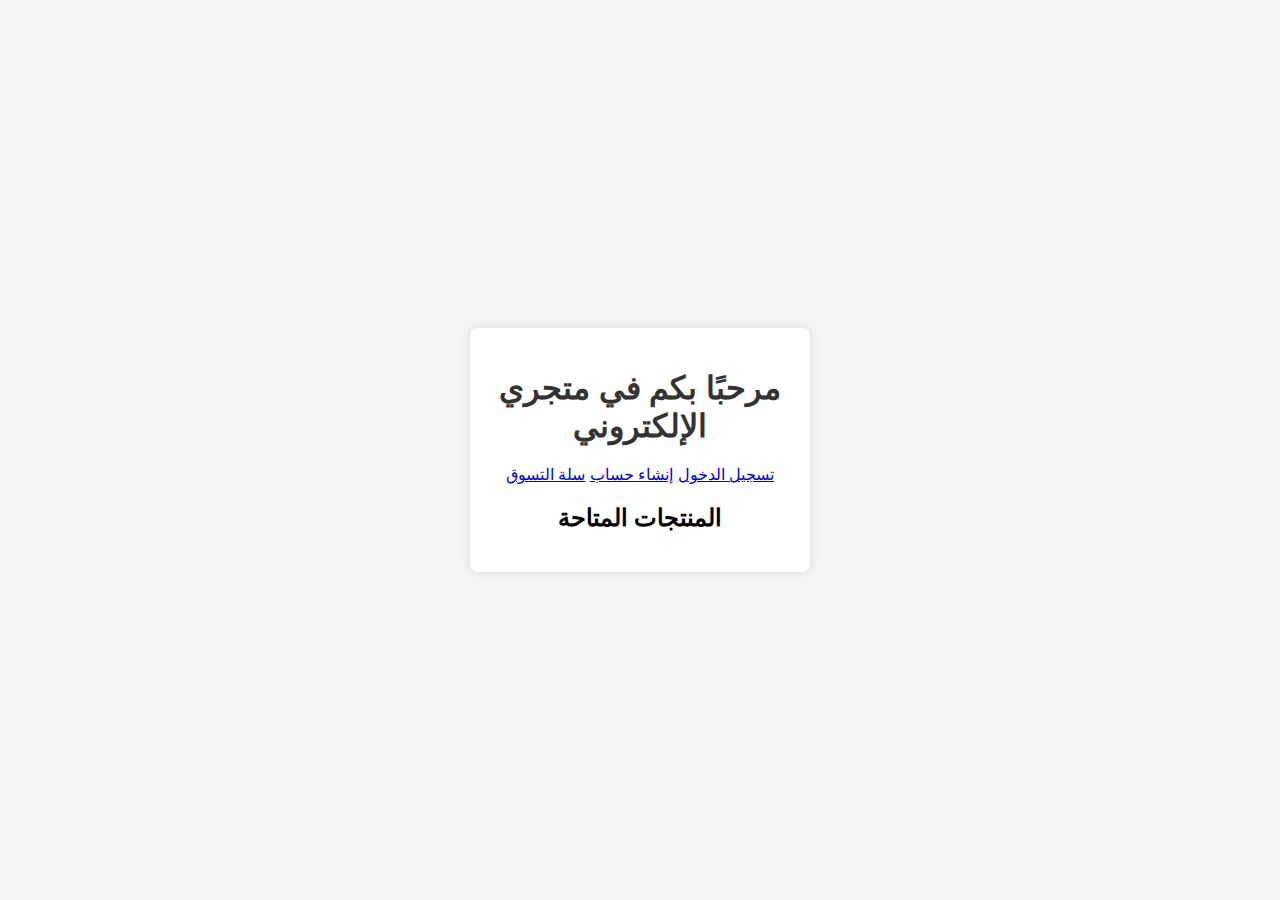
<file: index.html>
<!DOCTYPE html>
<html lang="ar">
<head>
  <meta charset="UTF-8">
  <title>متجري الإلكتروني</title>
  <link rel="stylesheet" href="styles.css">
</head>
<body>
  <div class="container">
    <h1>مرحبًا بكم في متجري الإلكتروني</h1>
    <nav>
      <a href="login.html">تسجيل الدخول</a>
      <a href="register.html">إنشاء حساب</a>
      <a href="cart.html">سلة التسوق</a>
    </nav>
    <h2>المنتجات المتاحة</h2>
    <div id="products"></div>
  </div>
  <script src="script.js"></script>
</body>
</html>
</file>
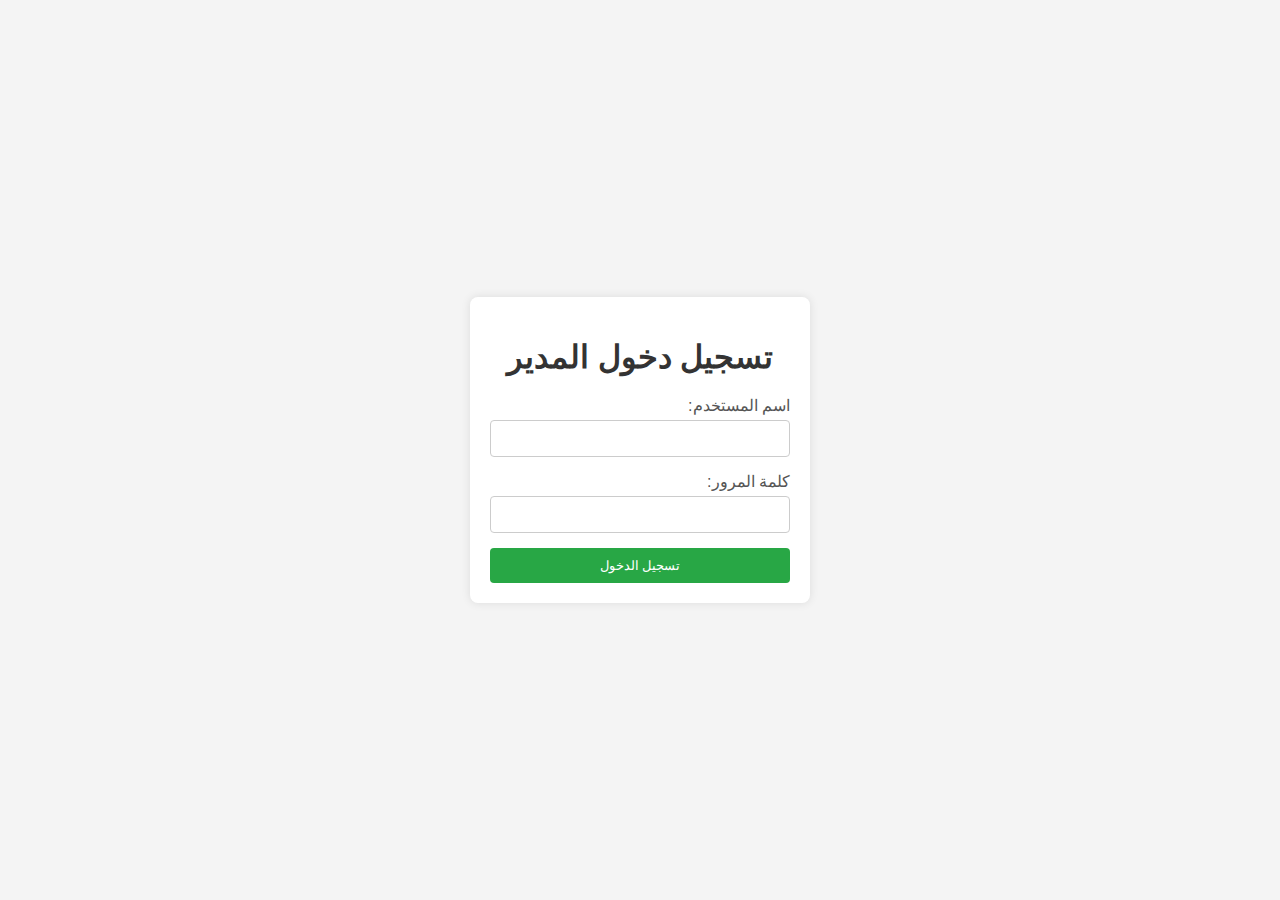
<file: admin-login.html>
<!DOCTYPE html>
<html lang="ar">
<head>
  <meta charset="UTF-8">
  <title>تسجيل دخول المدير</title>
  <link rel="stylesheet" href="styles.css">
</head>
<body>
  <div class="container">
    <h1>تسجيل دخول المدير</h1>
    <form id="admin-login">
      <div class="input-group">
        <label for="username">اسم المستخدم:</label>
        <input type="text" id="username" required>
      </div>
      <div class="input-group">
        <label for="password">كلمة المرور:</label>
        <input type="password" id="password" required>
      </div>
      <button type="submit">تسجيل الدخول</button>
    </form>
  </div>
  <script src="script.js"></script>
</body>
</html>
</file>
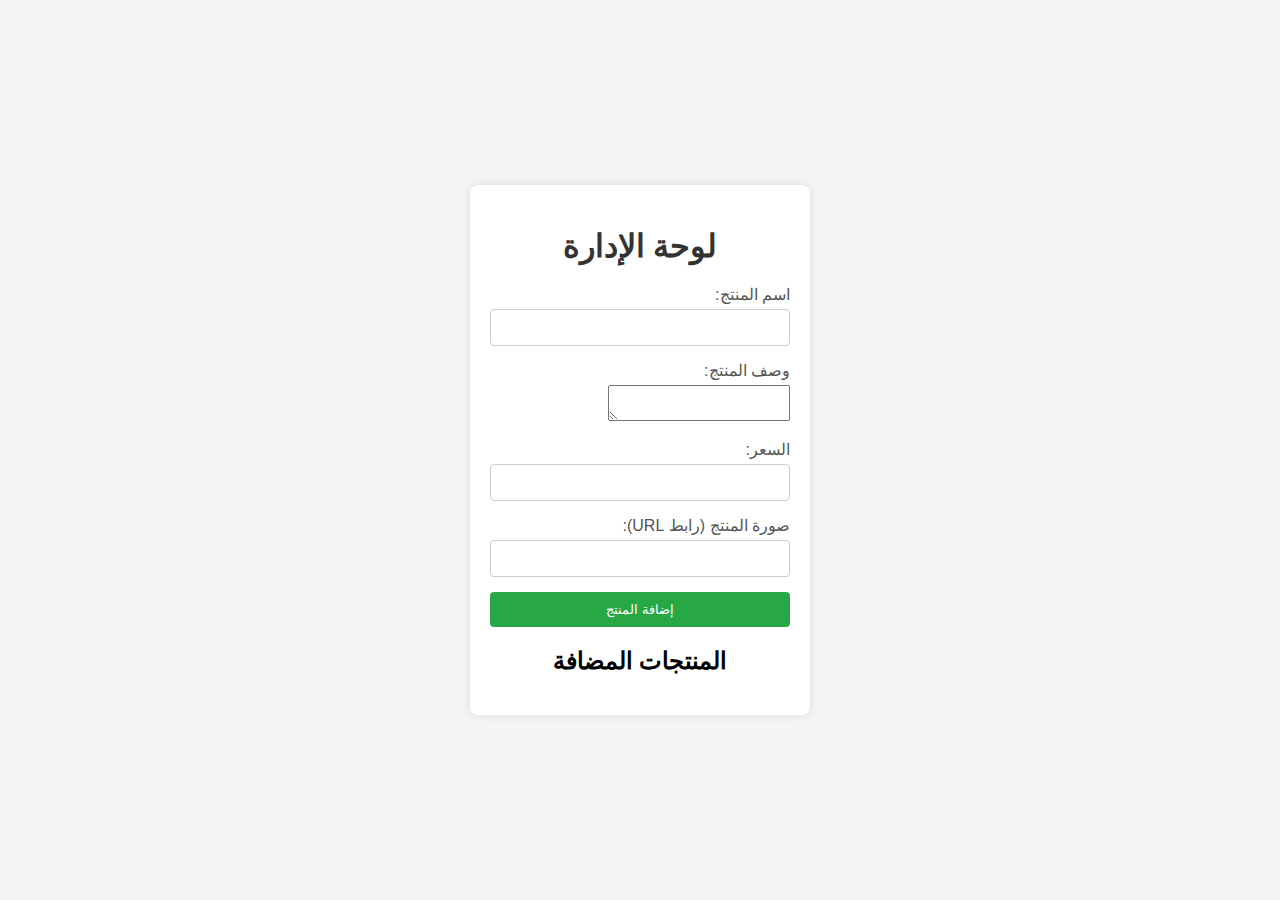
<file: admin.html>
<!DOCTYPE html>
<html lang="ar">
<head>
  <meta charset="UTF-8">
  <title>لوحة الإدارة</title>
  <link rel="stylesheet" href="styles.css">
</head>
<body>
  <div class="container">
    <h1>لوحة الإدارة</h1>
    <form id="add-product-form">
      <div class="input-group">
        <label for="product-name">اسم المنتج:</label>
        <input type="text" id="product-name" required>
      </div>
      <div class="input-group">
        <label for="product-description">وصف المنتج:</label>
        <textarea id="product-description" required></textarea>
      </div>
      <div class="input-group">
        <label for="product-price">السعر:</label>
        <input type="number" id="product-price" required>
      </div>
      <div class="input-group">
        <label for="product-image">صورة المنتج (رابط URL):</label>
        <input type="url" id="product-image" required>
      </div>
      <button type="submit">إضافة المنتج</button>
    </form>
    <h2>المنتجات المضافة</h2>
    <div id="product-list"></div>
  </div>
  <script src="script.js"></script>
</body>
</html>
</file>
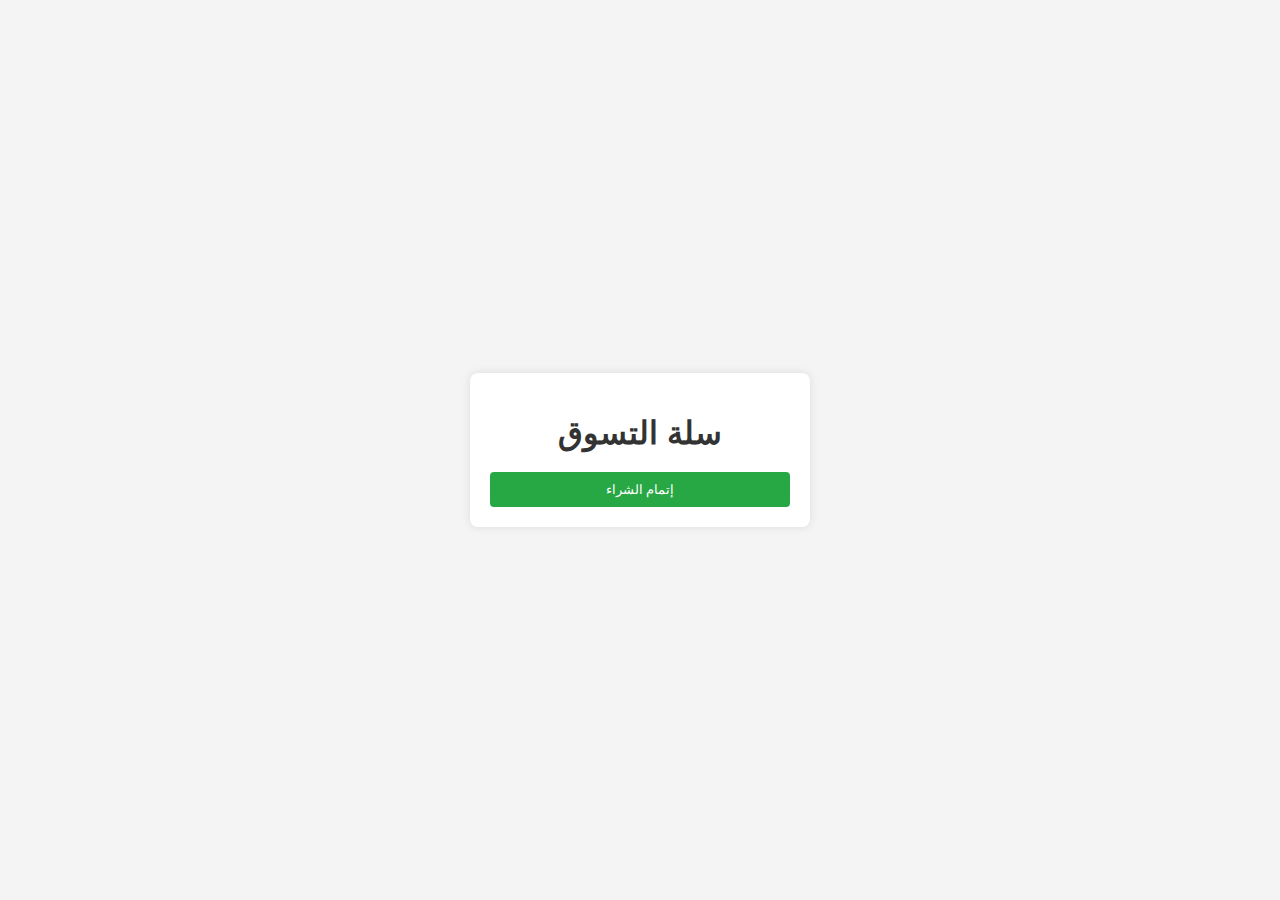
<file: cart.html>
<!DOCTYPE html>
<html lang="ar">
<head>
  <meta charset="UTF-8">
  <title>سلة التسوق</title>
  <link rel="stylesheet" href="styles.css">
</head>
<body>
  <div class="container">
    <h1>سلة التسوق</h1>
    <div id="cart-items"></div>
    <button onclick="checkout()">إتمام الشراء</button>
  </div>
  <script src="script.js"></script>
</body>
</html>
</file>
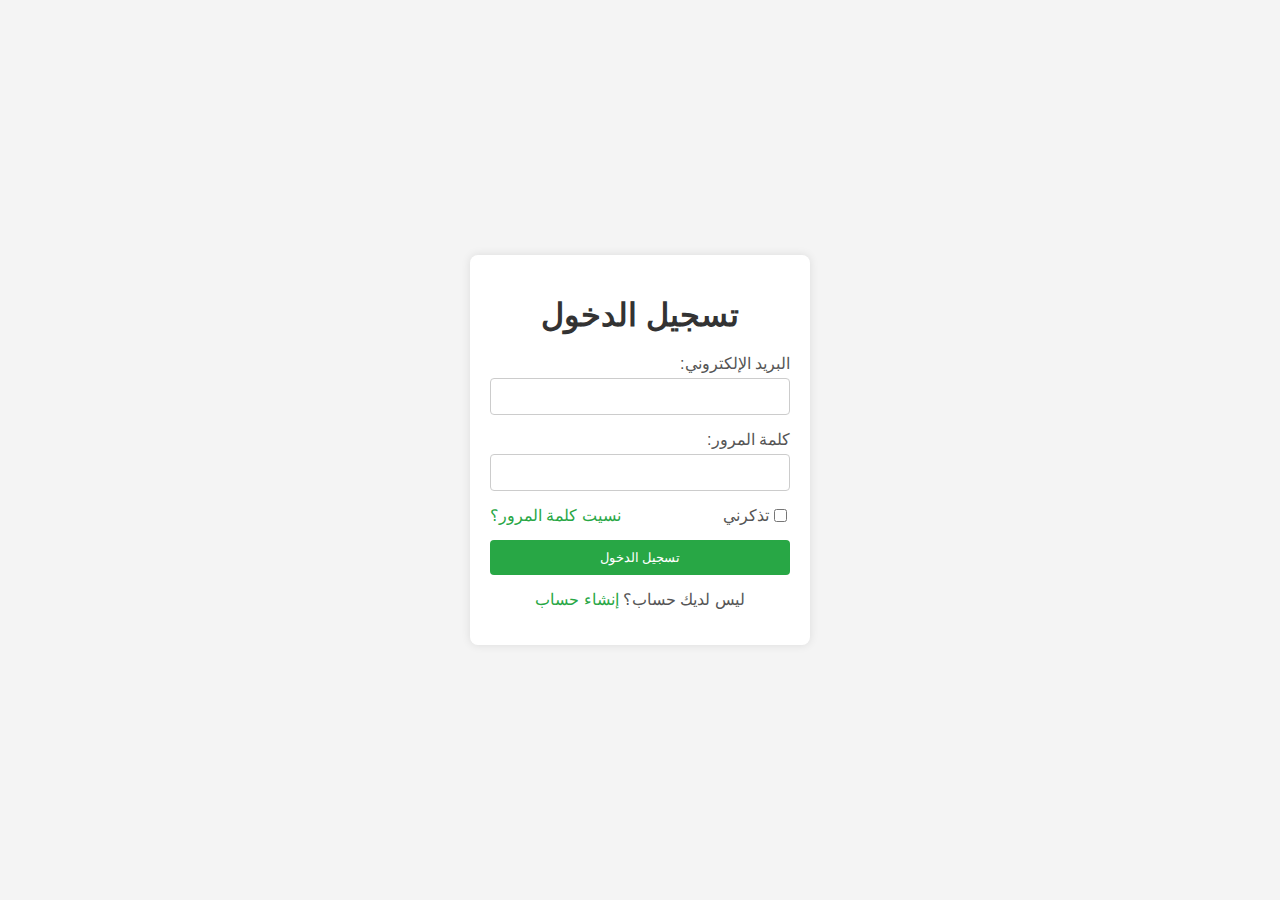
<file: login.html>
<!DOCTYPE html>
<html lang="ar">
<head>
  <meta charset="UTF-8">
  <title>تسجيل الدخول</title>
  <link rel="stylesheet" href="styles.css">
</head>
<body>
  <div class="container">
    <h1>تسجيل الدخول</h1>
    <form id="login-form">
      <div class="input-group">
        <label for="email">البريد الإلكتروني:</label>
        <input type="email" id="email" required>
      </div>
      <div class="input-group">
        <label for="password">كلمة المرور:</label>
        <input type="password" id="password" required>
      </div>
      <div class="options">
        <label>
          <input type="checkbox" id="remember-me"> تذكرني
        </label>
        <a href="#" class="forgot-password">نسيت كلمة المرور؟</a>
      </div>
      <button type="submit">تسجيل الدخول</button>
    </form>
    <p class="register-link">ليس لديك حساب؟ <a href="register.html">إنشاء حساب</a></p>
  </div>
</body>
</html>
</file>
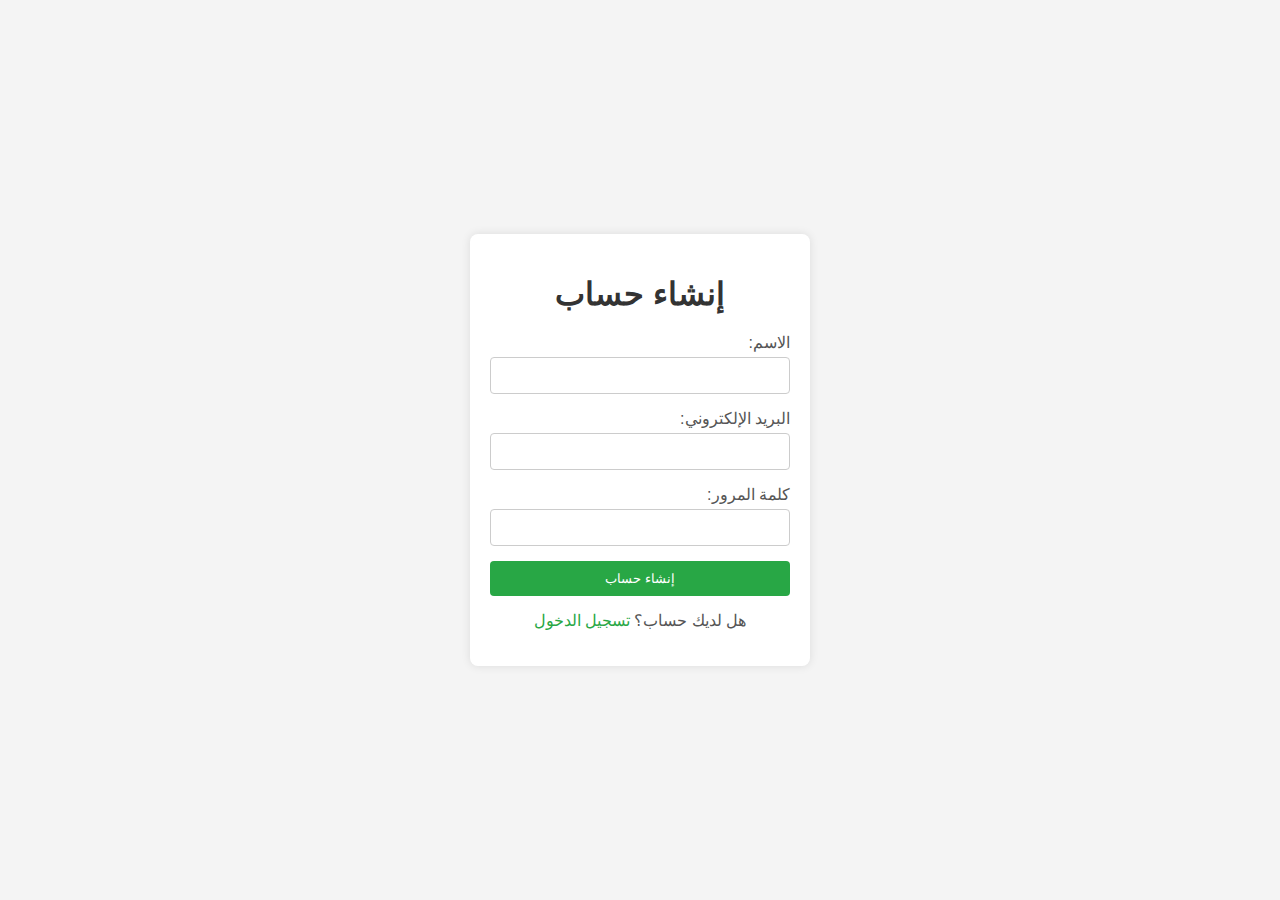
<file: register.html>
<!DOCTYPE html>
<html lang="ar">
<head>
  <meta charset="UTF-8">
  <title>إنشاء حساب</title>
  <link rel="stylesheet" href="styles.css">
</head>
<body>
  <div class="container">
    <h1>إنشاء حساب</h1>
    <form id="register-form">
      <div class="input-group">
        <label for="name">الاسم:</label>
        <input type="text" id="name" required>
      </div>
      <div class="input-group">
        <label for="email">البريد الإلكتروني:</label>
        <input type="email" id="email" required>
      </div>
      <div class="input-group">
        <label for="password">كلمة المرور:</label>
        <input type="password" id="password" required>
      </div>
      <button type="submit">إنشاء حساب</button>
    </form>
    <p class="register-link">هل لديك حساب؟ <a href="login.html">تسجيل الدخول</a></p>
  </div>
</body>
</html>
</file>
<file: styles.css>
/* التصميم العام */
body {
  font-family: Arial, sans-serif;
  background-color: #f4f4f4;
  display: flex;
  justify-content: center;
  align-items: center;
  height: 100vh;
  margin: 0;
  direction: rtl;
}

.container {
  background-color: #fff;
  padding: 20px;
  border-radius: 8px;
  box-shadow: 0 0 10px rgba(0, 0, 0, 0.1);
  width: 300px;
  text-align: center;
}

h1 {
  margin-bottom: 20px;
  color: #333;
}

.input-group {
  margin-bottom: 15px;
  text-align: right;
}

.input-group label {
  display: block;
  margin-bottom: 5px;
  color: #555;
}

.input-group input {
  width: 100%;
  padding: 10px;
  border: 1px solid #ccc;
  border-radius: 4px;
  box-sizing: border-box;
}

.options {
  display: flex;
  justify-content: space-between;
  align-items: center;
  margin-bottom: 15px;
}

.options label {
  display: flex;
  align-items: center;
  color: #555;
}

.options input[type="checkbox"] {
  margin-left: 5px;
}

.forgot-password {
  color: #28a745;
  text-decoration: none;
}

.forgot-password:hover {
  text-decoration: underline;
}

button {
  width: 100%;
  padding: 10px;
  background-color: #28a745;
  color: #fff;
  border: none;
  border-radius: 4px;
  cursor: pointer;
}

button:hover {
  background-color: #218838;
}

.register-link {
  margin-top: 15px;
  color: #555;
}

.register-link a {
  color: #28a745;
  text-decoration: none;
}

.register-link a:hover {
  text-decoration: underline;
}

/* تصميم الصفحة الرئيسية */
.product {
  border: 1px solid #ccc;
  padding: 10px;
  margin: 10px;
  background-color: #fff;
  display: inline-block;
  width: 200px;
  text-align: center;
}

.product img {
  max-width: 100%;
  height: auto;
}

/* تصميم صفحة الإدارة */
#product-list {
  margin-top: 20px;
}

/* تصميم صفحة سلة التسوق */
#cart-items {
  margin-top: 20px;
}
</file>
